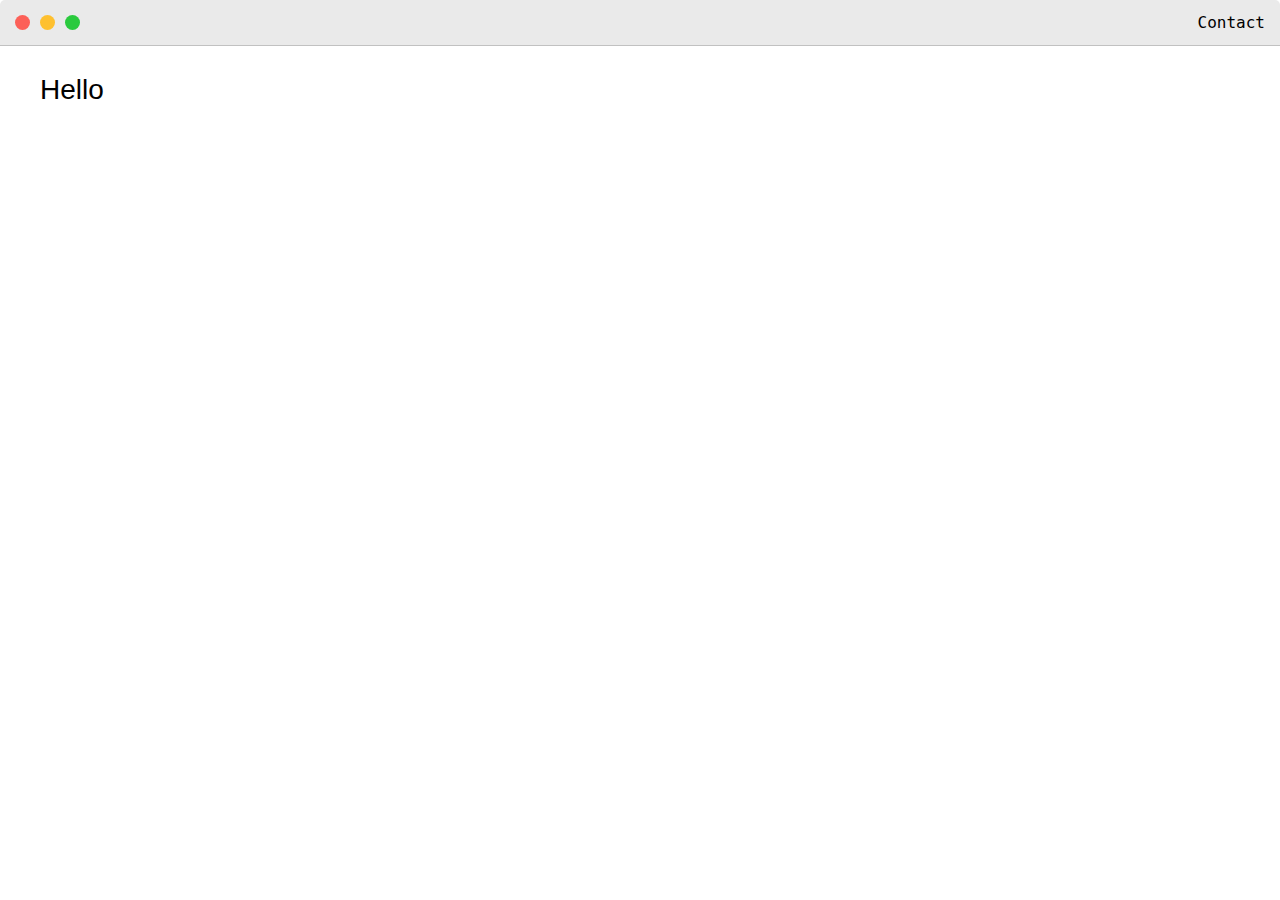
<file: post.html>
<!DOCTYPE html>
<html lang="en">
    <head>
        <meta charset="UTF-8">
        <meta http-equiv="X-UA-Compatible" content="IE=edge">
        <meta name="viewport" content="width=device-width, initial-scale=1.0">
        <title>Document</title>
        <link rel="stylesheet" type="text/css" href="default.css">
    </head>
    <body>
        <div class="nav-wrapper">
            <div class="dots-wrapper">
                <div id="dot-1" class="browser-dot"></div>
                <div id="dot-2" class="browser-dot"></div>
                <div id="dot-3" class="browser-dot"></div>
            </div>

            <ul id="navigation">
                <li><a href="#">Contact</a></li>


            </ul>
        </div>
        <div class="main-container">
            <h3>Hello</h3>

        </div>
    </body>
</html>
</file>
<file: default.css>
:root{

/* color for all of my header tags */
   --mainColor: #eaeaea;
   --secoundaryColor: #fff;
   --borderColor:#c1c1c1;
    --mainText: black;
  --secoundaryText: #4b516;
  --themeDotBorder: #24292e;
  --previewBg:rgb(251,249,243,0.8);
  --previewShadow : #f0ead6;
  --buttonColor:black;
}

body *{
transition: 0.3s;
}
html,body{
    margin: 0;
    padding:0;
}

h1, h2, h3, h4, h5, h6, strong{
color: var(--mainText);
font-family: 'Lexend Deca', sans-serif;
font-weight: 500;;
}

p, li, span, label, input, textarea{
    color:var(--secoundaryText);
    font-family: 'Roboto Mono', monospace;
}

a{
    text-decoration: none;
    color:#17a2b8;
}

h1{font-size: 56px;}
h2{font-size: 36px;}
h3{font-size: 28px;}
h4{font-size: 24px;}
h5{font-size: 20px;}
h6{font-size: 16px;}

ul{
    list-style: none;
}

.s1{
    background-color: var(--mainColor);
    border-bottom: 1px solid  var(--borderColor);
    overflow: auto ;
}

.s2{
    background-color: var(--secoundaryColor);
    border-bottom: 1px solid  var(--borderColor) ;
    overflow: auto ;
}
.main-container{
    width: 1200px;
    margin: 0 auto;
}

.greeting-wrapper{
    display:grid;
   text-align: center;
    align-content: center;
    
    min-height:10em;
}

.intro-wrapper{

   background-color: var(--secoundaryColor); 
   border:1px solid var(--borderColor);
    border-radius: 5px 5px 0 0;

    -webkit-box-shadow: 156px -70px 148px -72px rgba(0,0,0,0.37);
    -moz-box-shadow: 156px -70px 148px -72px rgba(0,0,0,0.37);
    box-shadow: 156px -70px 148px -72px rgba(0,0,0,0.37);


   display: grid;
   grid-template-columns: 1fr 1fr;
  
    grid-template-areas:
    'nav-wrapper nav-wrapper''left-column right-column'
    ;    
}

.nav-wrapper{
    border-radius: 5px 5px 0 0;
    grid-area: nav-wrapper ;
    border-bottom: 1px solid var(--borderColor);
    display: flex;
    justify-content: space-between;
    align-items: center;
    background-color: var(--mainColor);
      
}
#navigation a{
    color:var(--mainText);
}

#navigation {
    margin:0;
    padding: 10px;
}

#navigation li {
    display: inline-block;
    margin-right: 5px;
    margin-left: 5px;

}

.dots-wrapper{
display: flex;
padding: 10px;

}

#dot-1{
    background-color: #fc6058;
}

#dot-2{
    background-color: #FEC02F;
}
#dot-3{
    background-color: #2ACA3E;
}


.browser-dot{
    background-color: black;
    height: 15px;
    width: 15px;
    border-radius: 50%;
    margin: 5px;
    
    -webkit-box-shadow: 156px -70px 148px -72px rgba(0,0,0,0.37);
-moz-box-shadow: 156px -70px 148px -72px rgba(0,0,0,0.37);
box-shadow: 156px -70px 148px -72px rgba(0,0,0,0.37);


}

.left-column {
    grid-area:left-column;
   padding-top: 50px;
   padding-bottom: 50px;
}

#profile_pic{
    display: block;
    margin: 0 auto;
    height: 200px;
    width: 200px;
    object-fit: cover;
    border:2px solid var(--borderColor);
   }

  #theme-options-wrapper{
    display : flex;
    justify-content: center;
     }

.theme-dot {
    height: 30px;
    width: 30px;
    background-color: black;
    border-radius: 50%;
    
    margin: 5px;
    border:2px solid var(--themeDotBorder);

    -webkit-box-shadow: 156px -70px 148px -72px rgba(0,0,0,0.37);
    -moz-box-shadow: 156px -70px 148px -72px rgba(0,0,0,0.37);
    box-shadow: 156px -70px 148px -72px rgba(0,0,0,0.37);

       cursor: pointer;
}

.thehe-dot:hover{
    border-width: 5px;
}

#light-mode{
    background-color: #fff;
}

#blue-mode{
    background-color:#192734;
}
#green-mode{
    background-color: #78866b;
}
#purple-mode{
    background-color: #7e4c74;
}

#settings-note{
    font-size: 12px;
    font-style: italic;
    text-align: center;
}

.right-column{
    grid-area:right-column;
    display: grid;
    align-content: center;
    padding-top: 50px;
    padding-bottom: 50px;
 }

 #preview-shadow{
background-color: var(--previewShadow);
width: 300px;
height: 180px;
padding-left: 30px;
padding-top:30px ;

 }

 #preview{
    width: 300px;
    border: 1.5px solid #17a2b8;
    padding: 15px;
    background-color: var(--previewBg);
    position: relative;
 }

.corner{
    width: 7px;
    height: 7px;
    border-radius: 50%;
    border: 1.5px solid #17a2b8;
    background-color: #fff;
    position: absolute;
}

#corner-tl{
    top: -5px;
    left: -5px;
}

#corner-tr{
    top: -5px;
    right: -5px;
}

#corner-br{
    bottom: -5px;
    right: -5px;
}

#corner-bl{
    bottom: -5px;
    left: -5px;
}

.about-wrapper{
    display: grid;
    grid-template-columns: repest(auto-fit,minmax(320px, 1fr));
    padding-bottom: 50px;
    padding-top: 50px;
}


#skills{
    display: flex;
    justify-content: space-evenly;
    background-color: var(--previewShadow);
}

.post-wrapper{
    display: grid;
    grid-template-columns: repeat(auto-fit, 320px);
    gap: 20px;
    justify-content: center;
    padding-bottom: 50px;
}

.post{
    border: 1px solid var(--borderColor);


    -webkit-box-shadow: 156px -70px 148px -72px rgba(0,0,0,0.37);
    -moz-box-shadow: 156px -70px 148px -72px rgba(0,0,0,0.37);
    box-shadow: 156px -70px 148px -72px rgba(0,0,0,0.37);

}

.thumbnail{
    display: block;
width: 100%;
height: 180px;
object-fit: cover;

}

.post-preview{
background-color: #fff;
padding: 15px;

}

.post-title{
    color: black;
    margin: 0;
}

.post-intro{
    color: #000000;
    font-size: 14px;
}


#contact-form{
    display: block;
    max-width: 600px;
    margin: 0 auto;
    border: 1px solid var(--borderColor);
    padding: 15px;
    border-radius: 5px;
    background-color: var(--mainColor);
    margin: 50px;
}

.input-field{
    width: 100%;
    padding-top: 10px;
    padding-bottom: 10px;
    background-color: var(--secoundaryColor);
    border-radius: 5px;
    border: 1px solid var(--borderColor);
    font-size: 14px;
}

#contact-form label{
    line-height: 2.7em;

}

#submit-btn{
margin-top: 10px;
width: 100%;
padding-top: 10px;
padding-bottom: 10px;
color: #fff;
background-color: var(--buttonColor);
border: none;
}



#contact-form textarea{
    min-height: 100px;
    font-size: 14px;
}

@media screen and (max-width:1200px){
    .main-container{
        width:95;
    }
}

@media screen and (max-width:800px){
    .intro-wrapper{
         grid-template-columns: 1fr;
         grid-template-areas:
         'nav-wrapper'
           'left-column' 
          'right-column'
          ;
         
     }
     .right-column{
        justify-content: center;
     }
    }
</file>
